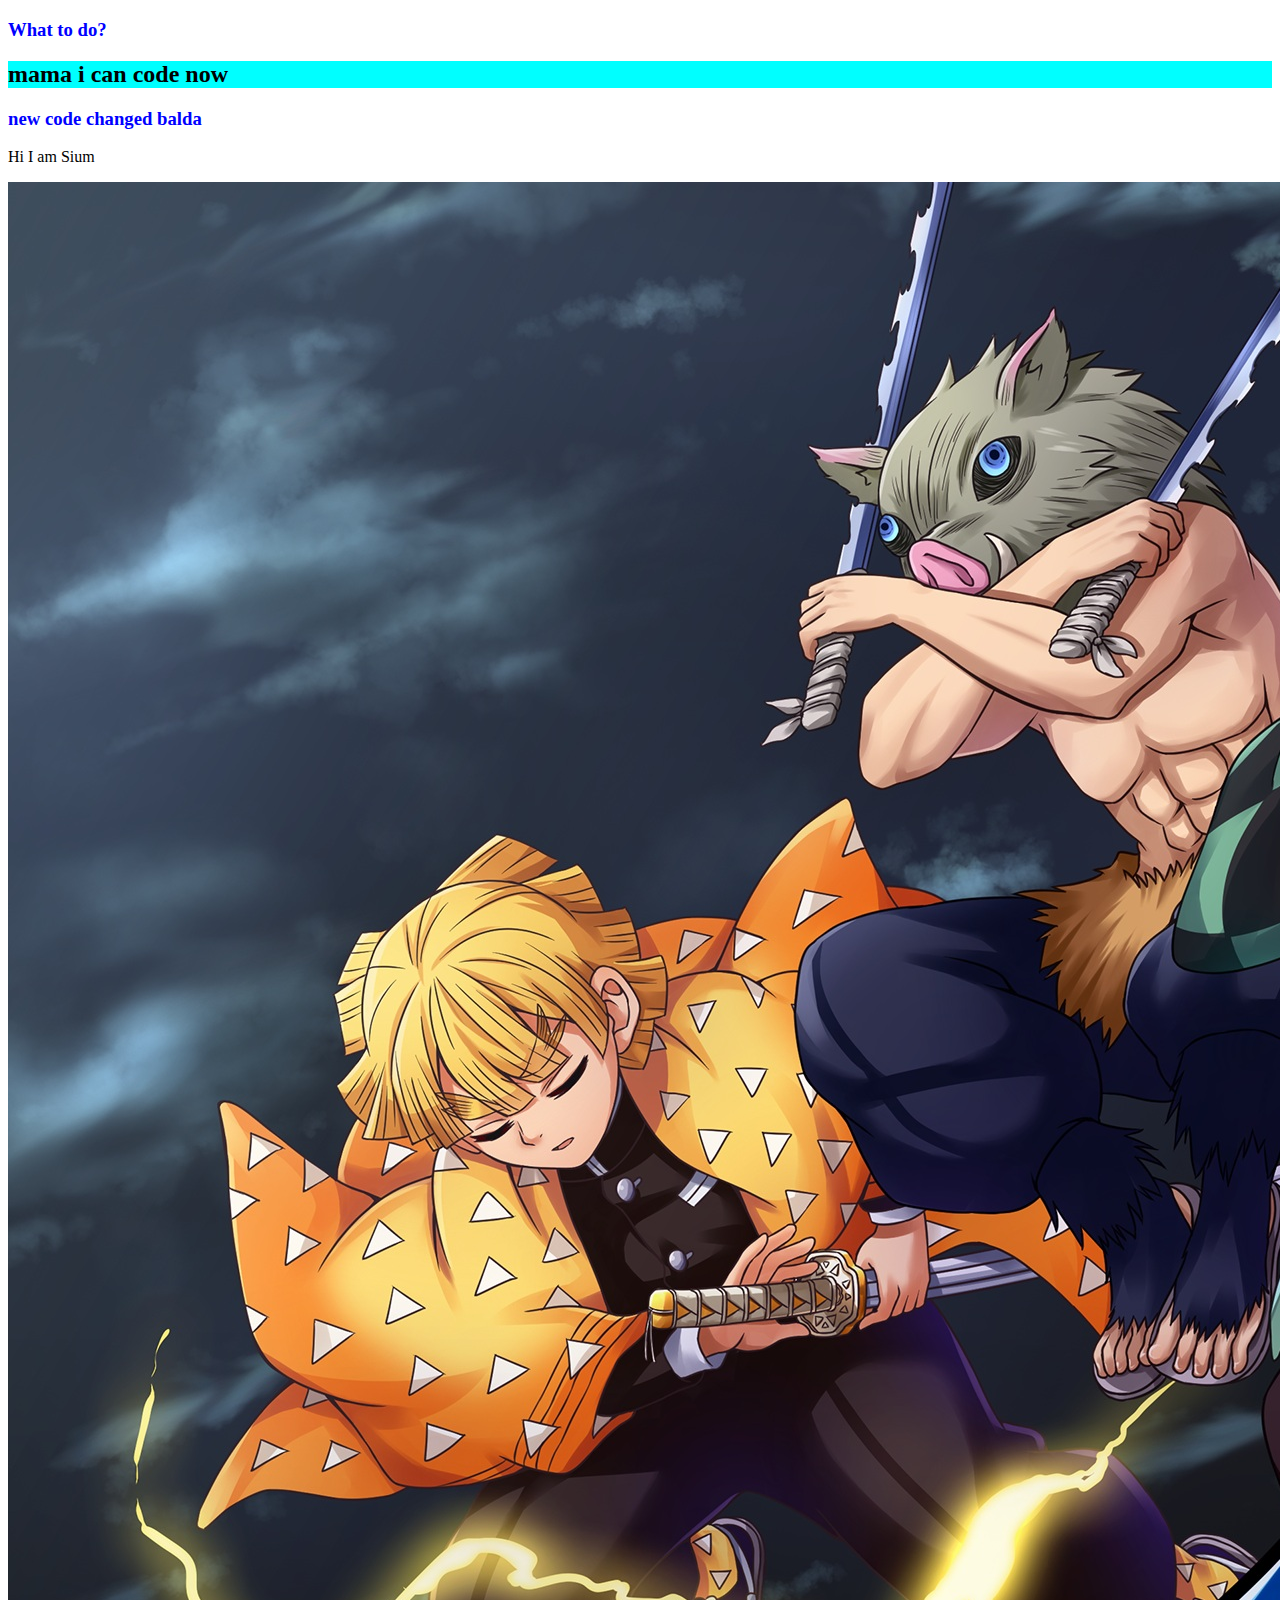
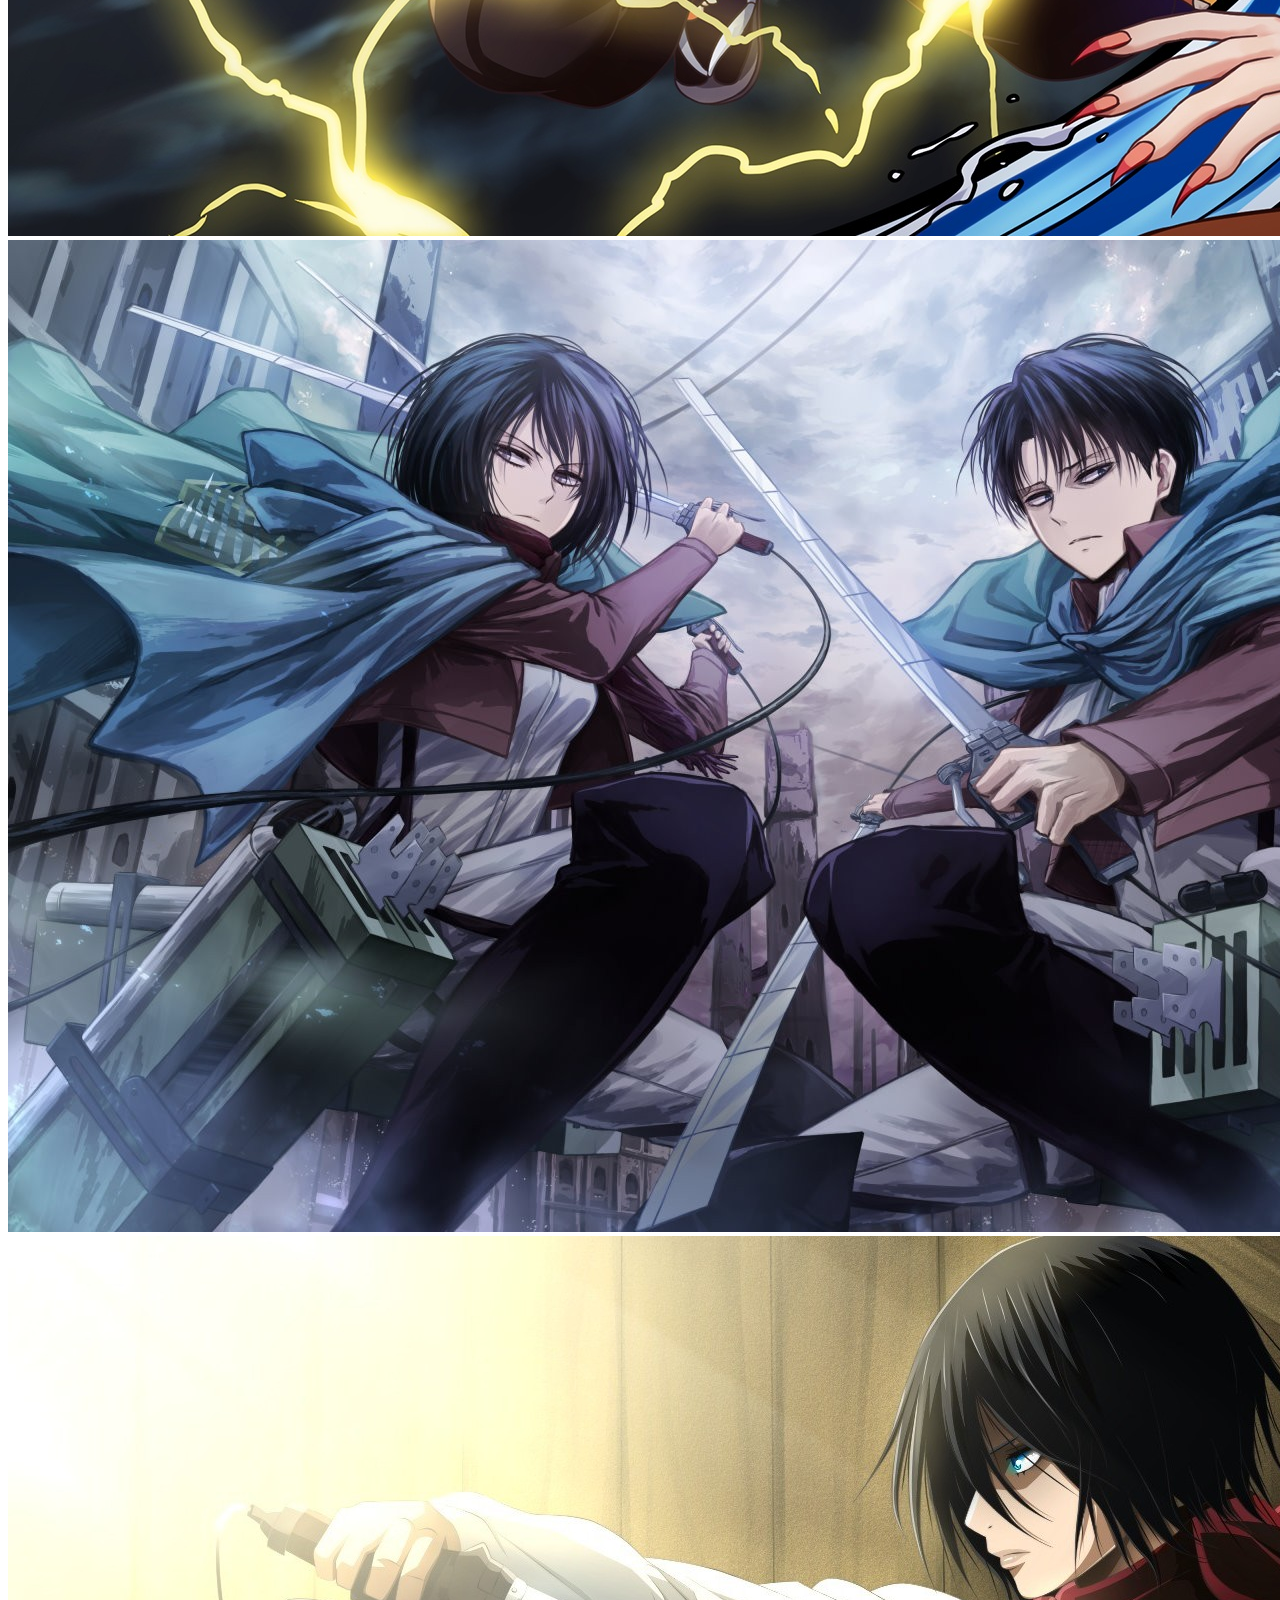
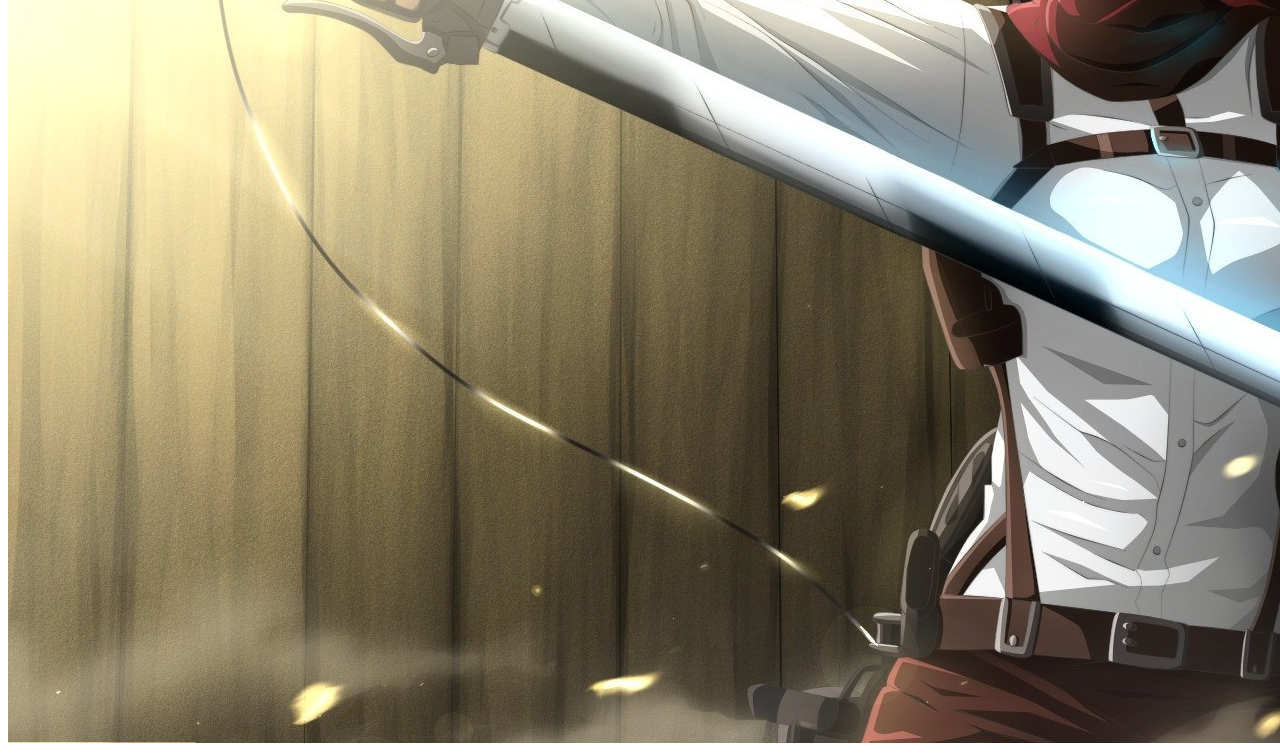
<file: index.html>
<!DOCTYPE html>
<html lang="en">
<head>
    <meta charset="UTF-8">
    <meta http-equiv="X-UA-Compatible" content="IE=edge">
    <meta name="viewport" content="width=device-width, initial-scale=1.0">
    <link rel="stylesheet" href="style.css">
    <title>My Second Repo</title>
</head>
<body>
    <h3>What to do?</h3>
    <h2>mama i can code now </h2>
    <h3>new code changed balda</h3>
    <p>Hi I am Sium</p>
    <img src="slayer.jpg" alt="">
    <img src="levi.jpg" alt="">
    <img src="mikasa.jpg" alt="">
</body>
</html>
</file>
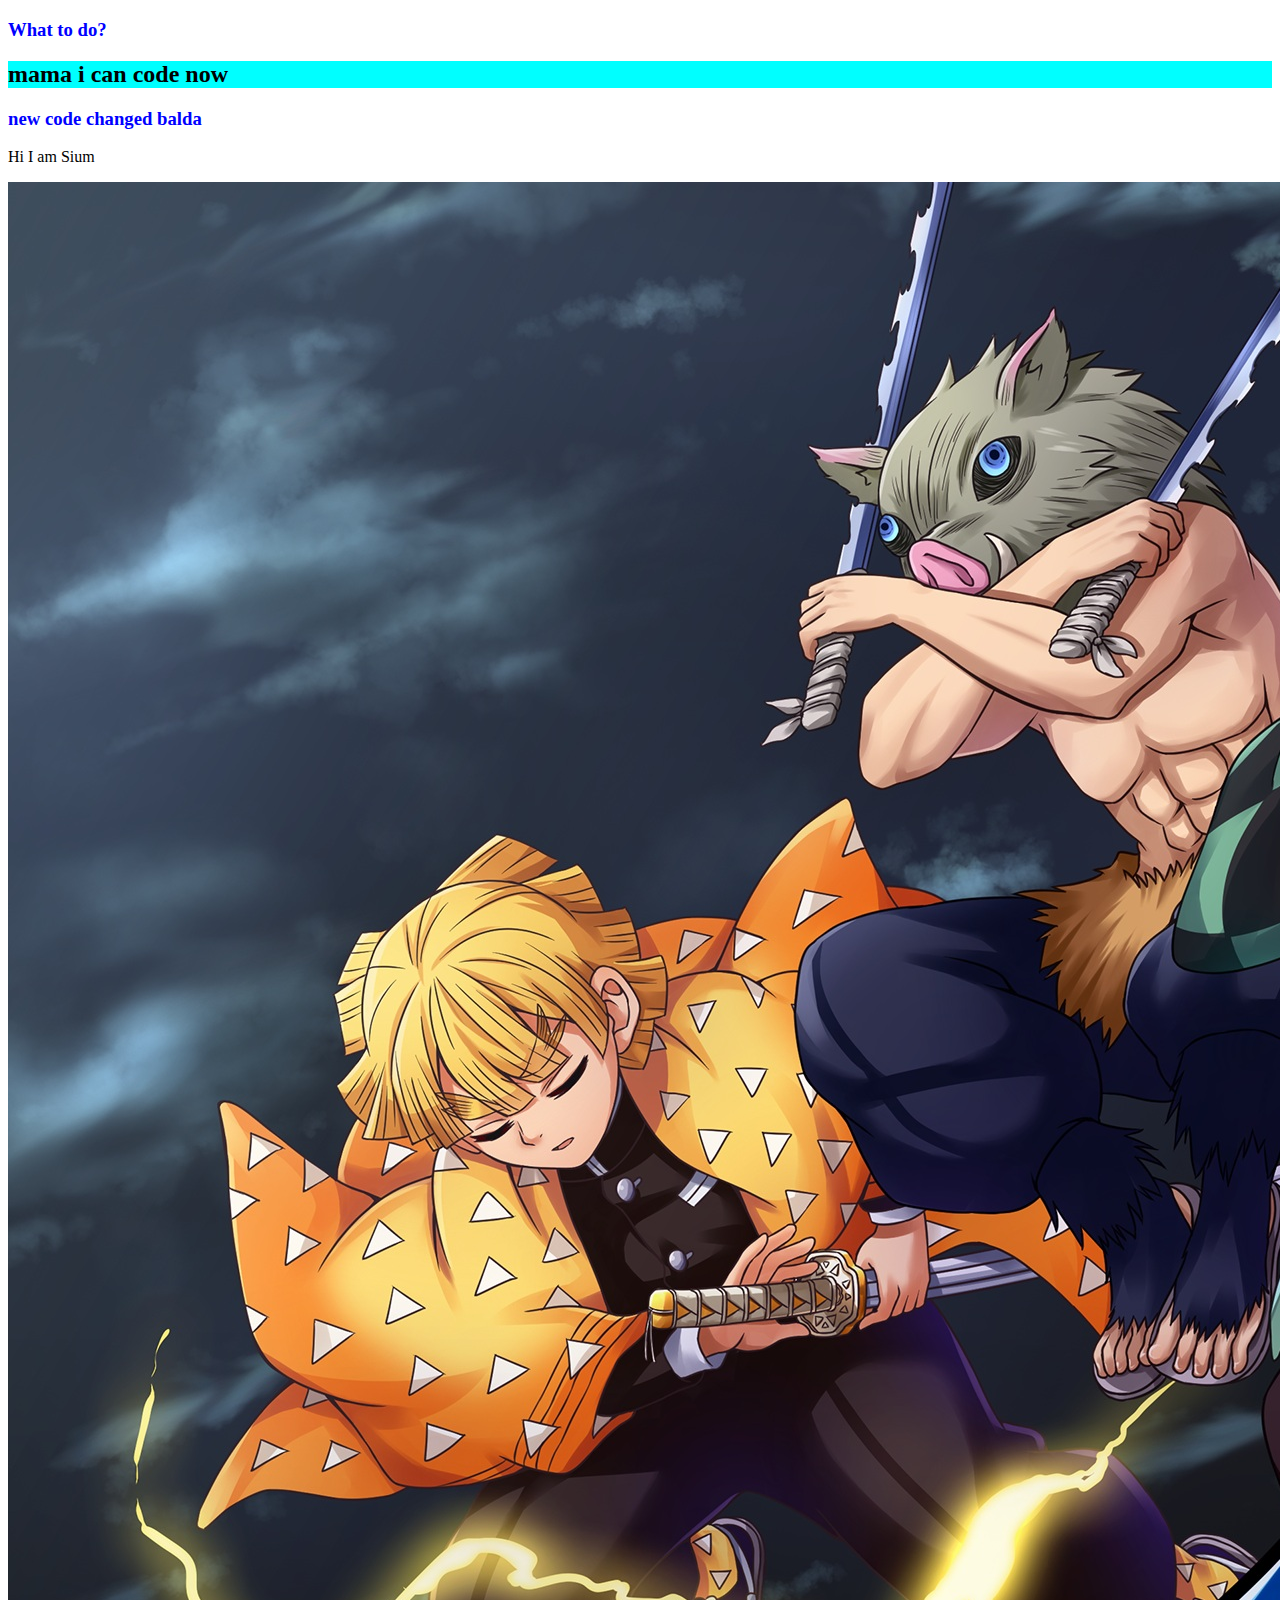
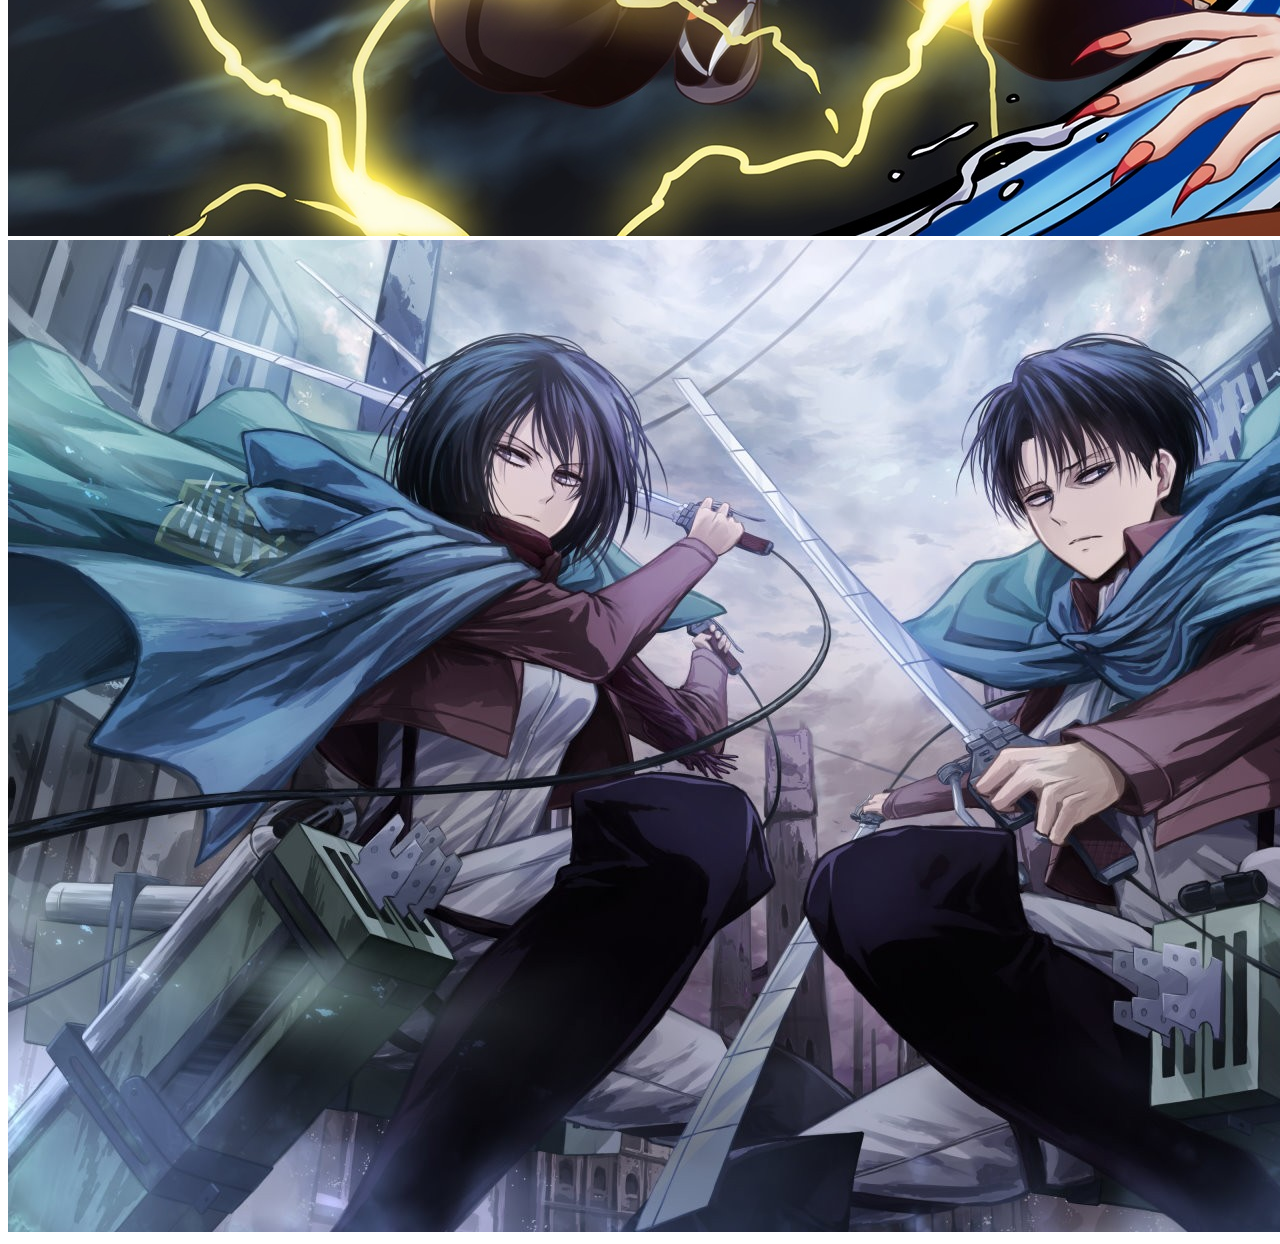
<file: index2.html>
<!DOCTYPE html>
<html lang="en">
<head>
    <meta charset="UTF-8">
    <meta http-equiv="X-UA-Compatible" content="IE=edge">
    <meta name="viewport" content="width=device-width, initial-scale=1.0">
    <link rel="stylesheet" href="style.css">
    <title>My Second Repo</title>
</head>
<body>
    <h3>What to do?</h3>
    <h2>mama i can code now </h2>
    <h3>new code changed balda</h3>
    <p>Hi I am Sium</p>
    <img src="slayer.jpg" alt="">
    <img src="levi.jpg" alt="">
</body>
</html>
</file>
<file: style.css>
h3{
    color:blue;
}
h2{
    background-color: aqua;
}
</file>
